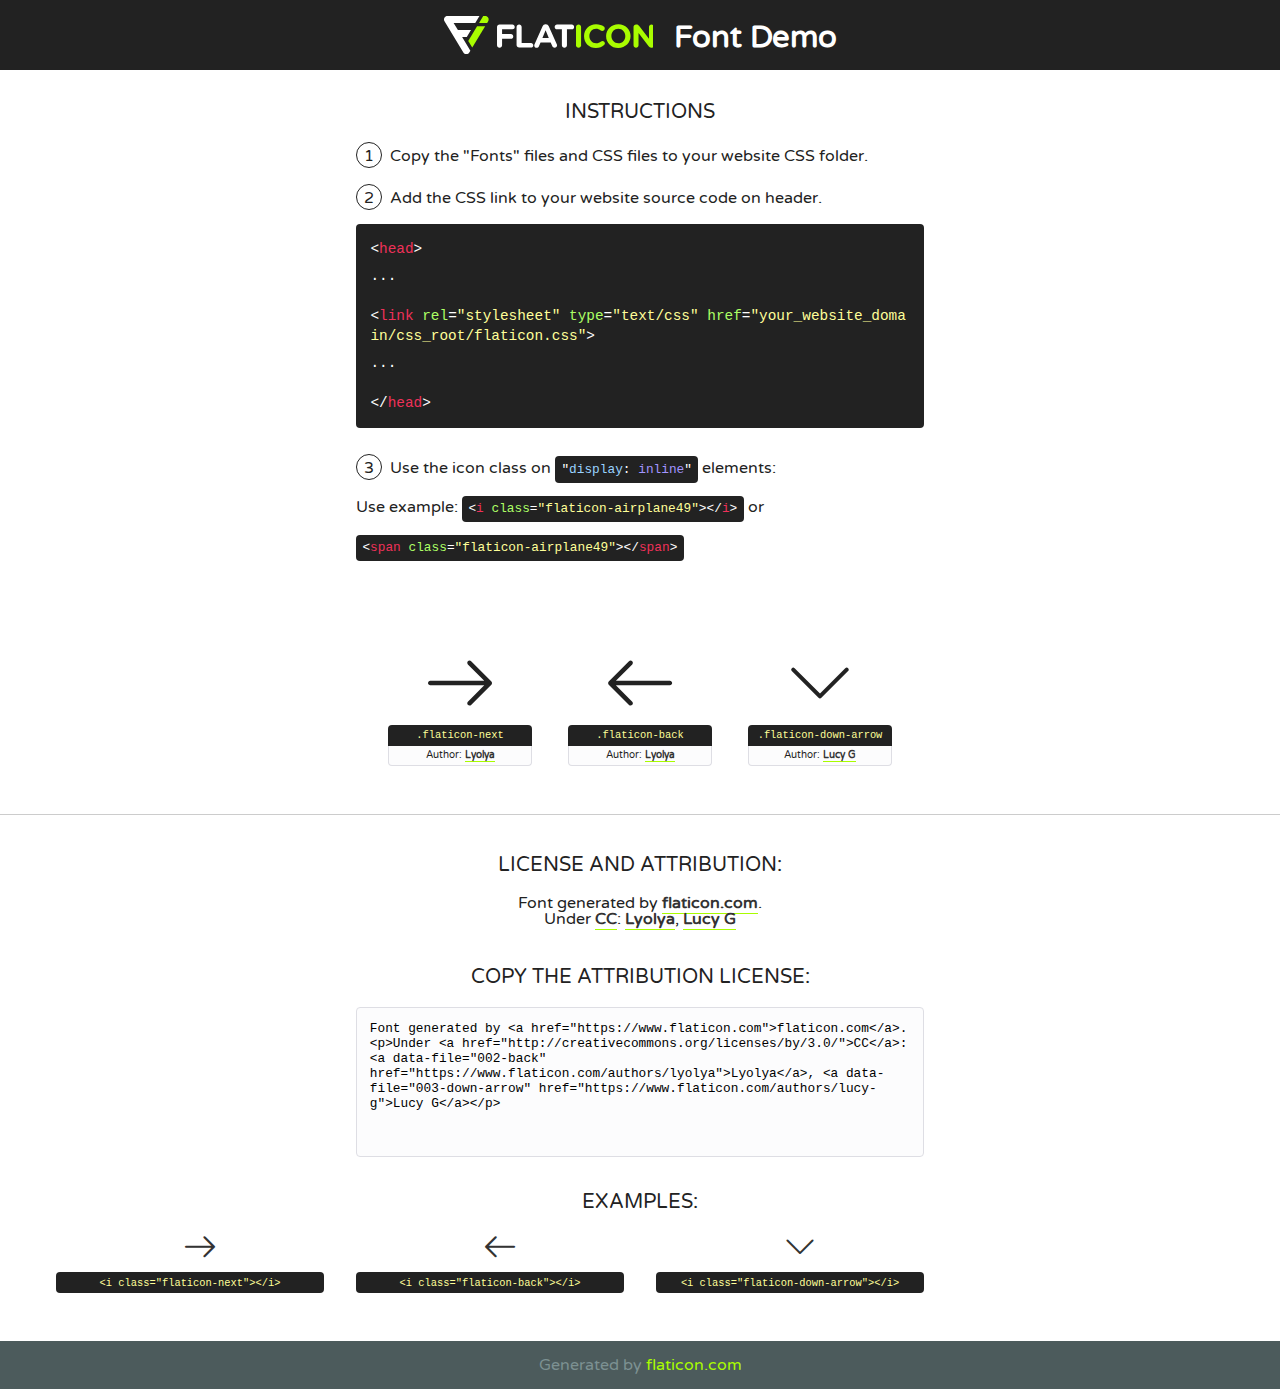
<file: static/assets1/fonts/flat-icon/flaticon.html>
<!DOCTYPE html>
<!--
  Flaticon icon font: Flaticon
  Creation date: 18/12/2018 12:08
-->
<html>
<!DOCTYPE html>
<html>

<head>
    <title>Flaticon WebFont</title>
    <link href="http://fonts.googleapis.com/css?family=Varela+Round" rel="stylesheet" type="text/css" />
    <link rel="stylesheet" type="text/css" href="flaticon.css">
    <meta charset="UTF-8">
    <style>
    html, body, div, span, applet, object, iframe,
    h1, h2, h3, h4, h5, h6, p, blockquote, pre,
    a, abbr, acronym, address, big, cite, code,
    del, dfn, em, img, ins, kbd, q, s, samp,
    small, strike, strong, sub, sup, tt, var,
    b, u, i, center,
    dl, dt, dd, ol, ul, li,
    fieldset, form, label, legend,
    table, caption, tbody, tfoot, thead, tr, th, td,
    article, aside, canvas, details, embed, 
    figure, figcaption, footer, header, hgroup, 
    menu, nav, output, ruby, section, summary,
    time, mark, audio, video {
        margin: 0;
        padding: 0;
        border: 0;
        font-size: 100%;
        font: inherit;
        vertical-align: baseline;
    }
    /* HTML5 display-role reset for older browsers */
    article, aside, details, figcaption, figure, 
    footer, header, hgroup, menu, nav, section {
        display: block;
    }
    body {
        line-height: 1;
    }
    ol, ul {
        list-style: none;
    }
    blockquote, q {
        quotes: none;
    }
    blockquote:before, blockquote:after,
    q:before, q:after {
        content: '';
        content: none;
    }
    table {
        border-collapse: collapse;
        border-spacing: 0;
    }
    body {
        font-family: 'Varela Round', Helvetica, Arial, sans-serif;
        font-size: 16px;
        color: #222;
    }
    a {
        color: #333;
        border-bottom: 1px solid #a9fd00;
        font-weight: bold;
        text-decoration: none;
    }
    * {
        -moz-box-sizing: border-box;
        -webkit-box-sizing: border-box;
        box-sizing: border-box;
        margin: 0;
        padding: 0;
    }
    [class^="flaticon-"]:before, [class*=" flaticon-"]:before, [class^="flaticon-"]:after, [class*=" flaticon-"]:after {
        font-family: Flaticon;
        font-size: 30px;
        font-style: normal;
        margin-left: 20px;
        color: #333;
    }
    .wrapper {
        max-width: 600px;
        margin: auto;
        padding: 0 1em;
    }
    .title {
        font-size: 1.25em;
        text-align: center;
        margin-bottom: 1em;
        text-transform: uppercase;
    }
    header {
        text-align: center;
        background-color: #222;
        color: #fff;
        padding: 1em;
    }
    header .logo {
        width: 210px;
        height: 38px;
        display: inline-block;
        vertical-align: middle;
        margin-right: 1em;
        border: none;
    }
    header strong {
        font-size: 1.95em;
        font-weight: bold;
        vertical-align: middle;
        margin-top: 5px;
        display: inline-block;
    }
    .demo {
        margin: 2em auto;
        line-height: 1.25em;
    }
    .demo ul li {
        margin-bottom: 1em;
    }
    .demo ul li .num {
        color: #222;
        border-radius: 20px;
        display: inline-block;
        width: 26px;
        padding: 3px;
        height: 26px;
        text-align: center;
        margin-right: 0.5em;
        border: 1px solid #222;
    }
    .demo ul li code {
        background-color: #222;
        border-radius: 4px;
        padding: 0.25em 0.5em;
        display: inline-block;
        color: #fff;
        font-family: Consolas,Monaco,Lucida Console,Liberation Mono,DejaVu Sans Mono,Bitstream Vera Sans Mono,Courier New, monospace;
        font-weight: lighter;
        margin-top: 1em;
        font-size: 0.8em;
        word-break: break-all;
    }
    .demo ul li code.big {
        padding: 1em;
        font-size: 0.9em;
    }
    .demo ul li code .red {
        color: #EF3159;
    }
    .demo ul li code .green {
        color: #ACFF65;
    }
    .demo ul li code .yellow {
        color: #FFFF99;
    }
    .demo ul li code .blue {
        color: #99D3FF;
    }
    .demo ul li code .purple {
        color: #A295FF;
    }
    .demo ul li code .dots {
        margin-top: 0.5em;
        display: block;
    }
    #glyphs {
        border-bottom: 1px solid #ccc;
        padding: 2em 0;
        text-align: center;
    }
    .glyph {
        display: inline-block;
        width: 9em;
        margin: 1em;
        text-align: center;
        vertical-align: top;
        background: #FFF;
    }
    .glyph .glyph-icon {
        padding: 10px;
        display: block;
        font-family:"Flaticon";
        font-size: 64px;
        line-height: 1;
    }
    .glyph .glyph-icon:before {
        font-size: 64px;
        color: #222;
        margin-left: 0;
    }
    .class-name {
        font-size: 0.65em;
        background-color: #222;
        color: #fff;
        border-radius: 4px 4px 0 0;
        padding: 0.5em;
        color: #FFFF99;
        font-family: Consolas,Monaco,Lucida Console,Liberation Mono,DejaVu Sans Mono,Bitstream Vera Sans Mono,Courier New, monospace;
    }
    .author-name {
        font-size: 0.6em;
        background-color: #fcfcfd;
        border: 1px solid #DEDEE4;
        border-top: 0;
        border-radius: 0 0 4px 4px;
        padding: 0.5em;
    }
    .class-name:last-child {
        font-size: 10px;
        color:#888;
    }
    .class-name:last-child a {
        font-size: 10px;
        color:#555;
    }
    .class-name:last-child a:hover {
        color:#a9fd00;
    }
    .glyph > input {
        display: block;
        width: 100px;
        margin: 5px auto;
        text-align: center;
        font-size: 12px;
        cursor: text;
    }
    .glyph > input.icon-input {
        font-family:"Flaticon";
        font-size: 16px;
        margin-bottom: 10px;
    }
    .attribution .title {
        margin-top: 2em;
    }
    .attribution textarea {
        background-color: #fcfcfd;
        padding: 1em;
        border: none;
        box-shadow: none;
        border: 1px solid #DEDEE4;
        border-radius: 4px;
        resize: none;
        width: 100%;
        height: 150px;
        font-size: 0.8em;
        font-family: Consolas,Monaco,Lucida Console,Liberation Mono,DejaVu Sans Mono,Bitstream Vera Sans Mono,Courier New, monospace;
        -webkit-appearance: none;
    }
    .iconsuse {
        margin: 2em auto;
        text-align: center;
        max-width: 1200px;
    }
    .iconsuse:after {
        content: '';
        display: table;
        clear: both;
    }
    .iconsuse .image {
        float: left;
        width: 25%;
        padding: 0 1em;
    }
    .iconsuse .image p {
        margin-bottom: 1em;
    }
    .iconsuse .image span {
        display: block;
        font-size: 0.65em;
        background-color: #222;
        color: #fff;
        border-radius: 4px;
        padding: 0.5em;
        color: #FFFF99;
        margin-top: 1em;
        font-family: Consolas,Monaco,Lucida Console,Liberation Mono,DejaVu Sans Mono,Bitstream Vera Sans Mono,Courier New, monospace;
    }
    #footer {
        text-align: center;
        background-color: #4C5B5C;
        color: #7c9192;
        padding: 1em;
    }
    #footer a {
        border: none;
        color: #a9fd00;
        font-weight: normal;
    }
    @media (max-width: 960px) {
        .iconsuse .image {
            width: 50%;
        }
    }
    @media (max-width: 560px) {
        .iconsuse .image {
            width: 100%;
        }
    }
    </style>
</head>

<body class="characters-off">

    <header>
        <a href="https://www.flaticon.com" target="_blank" class="logo">
            <svg version="1.1" xmlns="http://www.w3.org/2000/svg" xmlns:xlink="http://www.w3.org/1999/xlink" xmlns:a="http://ns.adobe.com/AdobeSVGViewerExtensions/3.0/" viewBox="0 0 560.875 102.036" enable-background="new 0 0 560.875 102.036" xml:space="preserve">
                <defs>
                </defs>
                <g>
                    <g class="letters">
                        <path fill="#ffffff" d="M141.596,29.675c0-3.777,2.985-6.767,6.764-6.767h34.438c3.426,0,6.15,2.728,6.15,6.15
                        c0,3.43-2.724,6.149-6.15,6.149h-27.674v13.091h23.719c3.429,0,6.151,2.724,6.151,6.15c0,3.43-2.723,6.149-6.151,6.149h-23.719
                        v17.574c0,3.773-2.986,6.761-6.764,6.761c-3.779,0-6.764-2.989-6.764-6.761V29.675z"></path>
                        <path fill="#ffffff" d="M193.844,29.149c0-3.781,2.985-6.767,6.764-6.767c3.776,0,6.763,2.985,6.763,6.767v42.957h25.039
                        c3.426,0,6.149,2.726,6.149,6.153c0,3.425-2.723,6.15-6.149,6.15h-31.802c-3.779,0-6.764-2.986-6.764-6.768V29.149z"></path>
                        <path fill="#ffffff" d="M241.891,75.71l21.438-48.407c1.492-3.341,4.215-5.357,7.906-5.357h0.792
                        c3.686,0,6.323,2.017,7.815,5.357l21.439,48.407c0.436,0.967,0.701,1.845,0.701,2.723c0,3.602-2.809,6.501-6.414,6.501
                        c-3.161,0-5.269-1.845-6.499-4.655l-4.132-9.661h-27.059l-4.301,10.102c-1.144,2.631-3.426,4.214-6.237,4.214
                        c-3.517,0-6.24-2.81-6.24-6.325C241.1,77.64,241.451,76.677,241.891,75.71z M279.932,58.666l-8.521-20.297l-8.526,20.297H279.932
                        z"></path>
                        <path fill="#ffffff" d="M314.864,35.387H301.86c-3.429,0-6.239-2.813-6.239-6.238c0-3.429,2.811-6.24,6.239-6.24h39.533
                        c3.426,0,6.237,2.811,6.237,6.24c0,3.425-2.811,6.238-6.237,6.238h-13.001v42.785c0,3.773-2.99,6.761-6.764,6.761
                        c-3.779,0-6.764-2.989-6.764-6.761V35.387z"></path>
                        <path fill="#A9FD00" d="M352.615,29.149c0-3.781,2.985-6.767,6.767-6.767c3.774,0,6.761,2.985,6.761,6.767v49.024
                        c0,3.773-2.987,6.761-6.761,6.761c-3.781,0-6.767-2.989-6.767-6.761V29.149z"></path>
                        <path fill="#A9FD00" d="M374.132,53.836v-0.179c0-17.481,13.178-31.801,32.065-31.801c9.22,0,15.459,2.458,20.557,6.238
                        c1.402,1.054,2.637,2.985,2.637,5.357c0,3.692-2.985,6.59-6.681,6.59c-1.845,0-3.071-0.702-4.044-1.319
                        c-3.776-2.813-7.729-4.393-12.562-4.393c-10.364,0-17.831,8.611-17.831,19.154v0.173c0,10.542,7.291,19.329,17.831,19.329
                        c5.715,0,9.492-1.756,13.359-4.834c1.049-0.874,2.458-1.491,4.039-1.491c3.429,0,6.325,2.813,6.325,6.236
                        c0,2.106-1.056,3.78-2.282,4.834c-5.539,4.834-12.036,7.733-21.878,7.733C387.572,85.464,374.132,71.493,374.132,53.836z"></path>
                        <path fill="#A9FD00" d="M433.009,53.836v-0.179c0-17.481,13.79-31.801,32.766-31.801c18.981,0,32.592,14.143,32.592,31.628v0.173
                        c0,17.483-13.785,31.807-32.769,31.807C446.625,85.464,433.009,71.32,433.009,53.836z M484.224,53.836v-0.179
                        c0-10.539-7.725-19.326-18.626-19.326c-10.893,0-18.449,8.611-18.449,19.154v0.173c0,10.542,7.73,19.329,18.626,19.329
                        C476.676,72.986,484.224,64.378,484.224,53.836z"></path>
                        <path fill="#A9FD00" d="M506.233,29.321c0-3.774,2.99-6.763,6.767-6.763h1.401c3.252,0,5.183,1.583,7.029,3.953l26.093,34.265
                        V29.059c0-3.692,2.99-6.677,6.681-6.677c3.683,0,6.671,2.985,6.671,6.677v48.934c0,3.78-2.987,6.765-6.764,6.765h-0.436
                        c-3.257,0-5.188-1.581-7.034-3.953l-27.056-35.492v32.944c0,3.687-2.985,6.676-6.678,6.676c-3.683,0-6.673-2.989-6.673-6.676
                        V29.321z"></path>
                    </g>
                    <g class="insignia">
                        <path fill="#ffffff" d="M48.372,56.137h12.517l11.156-18.537H37.186L25.688,18.539h57.825L94.668,0H9.271
                        C5.925,0,2.842,1.801,1.198,4.716c-1.644,2.907-1.593,6.482,0.134,9.343l50.38,83.501c1.678,2.781,4.689,4.476,7.938,4.476
                        c3.246,0,6.257-1.695,7.935-4.476l2.898-4.804L48.372,56.137z"></path>
                        <g class="i">
                            <path fill="#A9FD00" d="M93.575,18.539h0.031v0.004l21.652,0.004l2.705-4.488c1.727-2.861,1.778-6.436,0.133-9.343
                            C116.454,1.801,113.371,0,110.026,0h-5.294L93.575,18.539z"></path>
                            <polygon fill="#A9FD00" points="88.291,27.356 64.725,66.486 75.519,84.404 109.942,27.356"></polygon>
                        </g>
                    </g>
                </g>
            </svg>
        </a>
        <strong>Font Demo</strong>
    </header>


    <section class="demo wrapper">

        <p class="title">Instructions</p>

        <ul>
            <li>
                <span class="num">1</span>Copy the "Fonts" files and CSS files to your website CSS folder.
            </li>
            <li>
                <span class="num">2</span>Add the CSS link to your website source code on header.
                <code class="big">
                    &lt;<span class="red">head</span>&gt;
                    <br/><span class="dots">...</span>
                    <br/>&lt;<span class="red">link</span> <span class="green">rel</span>=<span class="yellow">"stylesheet"</span> <span class="green">type</span>=<span class="yellow">"text/css"</span> <span class="green">href</span>=<span class="yellow">"your_website_domain/css_root/flaticon.css"</span>&gt;
                    <br/><span class="dots">...</span>
                    <br/>&lt;/<span class="red">head</span>&gt;
                </code>
            </li>

            <li>
                <p>
                    <span class="num">3</span>Use the icon class on <code>"<span class="blue">display</span>:<span class="purple"> inline</span>"</code> elements:
                    <br />
                    Use example: <code>&lt;<span class="red">i</span> <span class="green">class</span>=<span class="yellow">&quot;flaticon-airplane49&quot;</span>&gt;&lt;/<span class="red">i</span>&gt;</code> or <code>&lt;<span class="red">span</span> <span class="green">class</span>=<span class="yellow">&quot;flaticon-airplane49&quot;</span>&gt;&lt;/<span class="red">span</span>&gt;</code>
            </li>
        </ul>

    </section>




   <section id="glyphs">          
    
      
        <div class="glyph"><div class="glyph-icon flaticon-next"></div>
            <div class="class-name">.flaticon-next</div>
            <div class="author-name">Author: <a data-file="001-next" href="https://www.flaticon.com/authors/lyolya">Lyolya</a> </div> 
        </div>        
        
        <div class="glyph"><div class="glyph-icon flaticon-back"></div>
            <div class="class-name">.flaticon-back</div>
            <div class="author-name">Author: <a data-file="002-back" href="https://www.flaticon.com/authors/lyolya">Lyolya</a> </div> 
        </div>        
        
        <div class="glyph"><div class="glyph-icon flaticon-down-arrow"></div>
            <div class="class-name">.flaticon-down-arrow</div>
            <div class="author-name">Author: <a data-file="003-down-arrow" href="https://www.flaticon.com/authors/lucy-g">Lucy G</a> </div> 
        </div>        
        

    </section>



    <section class="attribution wrapper"   style="text-align:center;">

      <div class="title">License and attribution:</div><div class="attrDiv">Font generated by <a href="https://www.flaticon.com">flaticon.com</a>. <div><p>Under <a href="http://creativecommons.org/licenses/by/3.0/">CC</a>: <a data-file="002-back" href="https://www.flaticon.com/authors/lyolya">Lyolya</a>, <a data-file="003-down-arrow" href="https://www.flaticon.com/authors/lucy-g">Lucy G</a></p>  </div>
      </div>
      <div class="title">Copy the Attribution License:</div>

    <textarea onclick="this.focus();this.select();">Font generated by &lt;a href=&quot;https://www.flaticon.com&quot;&gt;flaticon.com&lt;/a&gt;. <p>Under <a href="http://creativecommons.org/licenses/by/3.0/">CC</a>: <a data-file="002-back" href="https://www.flaticon.com/authors/lyolya">Lyolya</a>, <a data-file="003-down-arrow" href="https://www.flaticon.com/authors/lucy-g">Lucy G</a></p>  
     </textarea>

    </section>

    <section class="iconsuse">

          <div class="title">Examples:</div>            
             
            <div class="image">
                <p>
                    <i class="glyph-icon flaticon-next"></i> 
                    <span>&lt;i class=&quot;flaticon-next&quot;&gt;&lt;/i&gt;</span>
                </p>
            </div>
            
            <div class="image">
                <p>
                    <i class="glyph-icon flaticon-back"></i> 
                    <span>&lt;i class=&quot;flaticon-back&quot;&gt;&lt;/i&gt;</span>
                </p>
            </div>
            
            <div class="image">
                <p>
                    <i class="glyph-icon flaticon-down-arrow"></i> 
                    <span>&lt;i class=&quot;flaticon-down-arrow&quot;&gt;&lt;/i&gt;</span>
                </p>
            </div>
                       
        </div>
                            
    </section>

<div id="footer">
    <div>Generated by <a href="https://www.flaticon.com">flaticon.com</a>
    </div>
</div>



</body>
</html>
</file>
<file: static/assets1/fonts/flat-icon/flaticon.css>
/*
  	Flaticon icon font: Flaticon
  	Creation date: 18/12/2018 12:08
  	*/

@font-face {
  font-family: "Flaticon";
  src: url("./Flaticon.eot");
  src: url("./Flaticon.eot?#iefix") format("embedded-opentype"),
       url("./Flaticon.woff") format("woff"),
       url("./Flaticon.ttf") format("truetype"),
       url("./Flaticon.svg#Flaticon") format("svg");
  font-weight: normal;
  font-style: normal;
}

@media screen and (-webkit-min-device-pixel-ratio:0) {
  @font-face {
    font-family: "Flaticon";
    src: url("./Flaticon.svg#Flaticon") format("svg");
  }
}

[class^="flaticon-"]:before, [class*=" flaticon-"]:before,
[class^="flaticon-"]:after, [class*=" flaticon-"]:after {   
  font-family: Flaticon;
        font-size: 20px;
font-style: normal;
margin-left: 20px;
}

.flaticon-next:before { content: "\f100"; }
.flaticon-back:before { content: "\f101"; }
.flaticon-down-arrow:before { content: "\f102"; }
</file>
